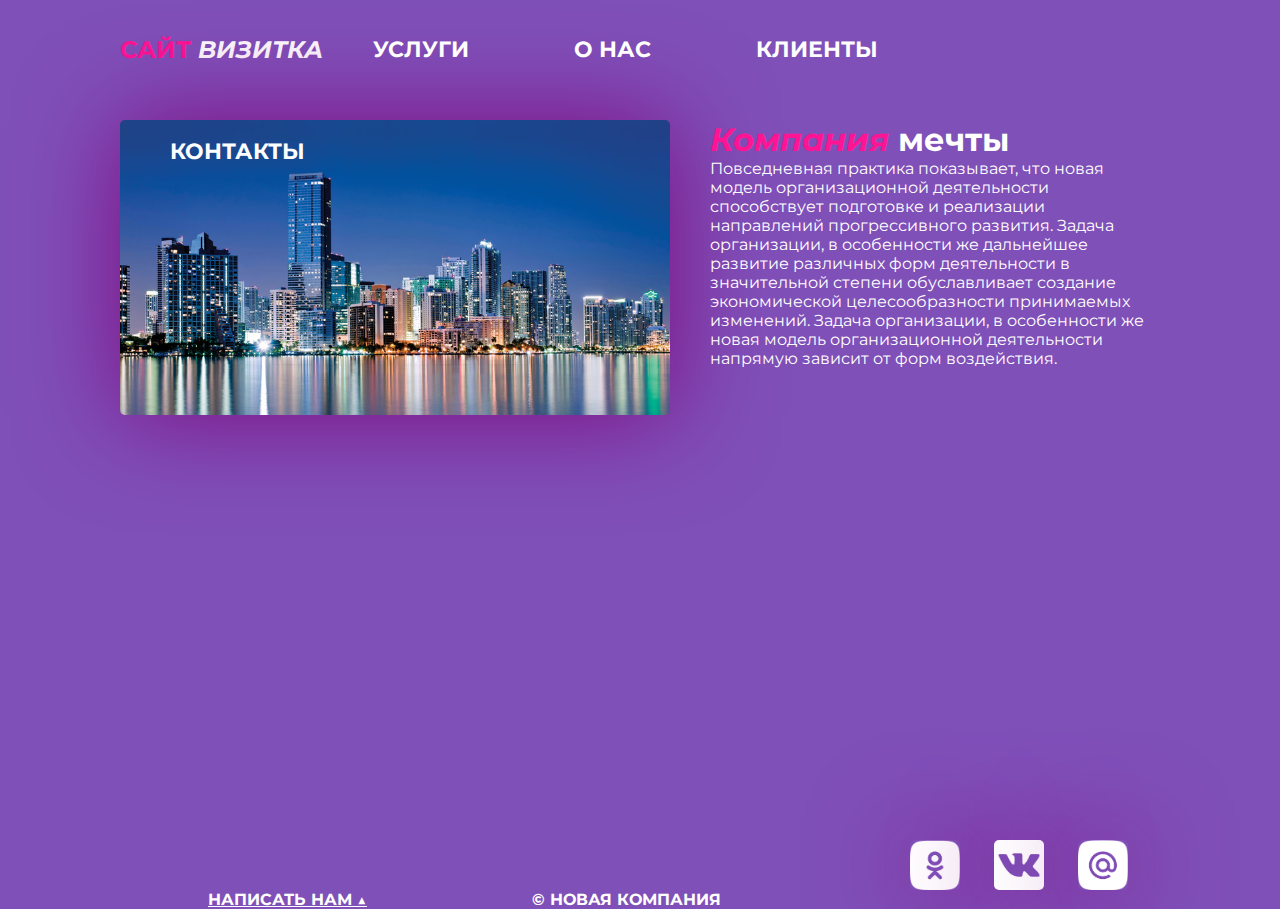
<file: index.html>
<!DOCTYPE html>
<html lang="ru">
<head>
    <meta charset="UTF-8">
    <meta name="viewport" content="width=device-width, initial-scale=1.0">
    <link rel="stylesheet" href="css/style.css">
    <link href="https://fonts.googleapis.com/css2?family=Montserrat:wght@100&family=Russo+One&display=swap" rel="stylesheet">
    <title>Сайт-визитка_Карунко_П-15</title>
</head>
<body>
    <div id="wrapper">
        <header class = "clearfix">
            <a id = "logo" href="index.html"> <span class = "pink">Сайт</span>  <i>визитка</i></a> 
            <nav id = "mainnav">
            <ul>
                <li class = "active"><a href="uslugi.html">Услуги</a></li>
                <li class = "active"><a href="aboutus.html">О нас</a></li>
                <li class = "active"><a href="clients.html">Клиенты</a></li>
                <li class = "active"><a href="contacts.html">Контакты</a></li>
            </ul>
           </nav> 
        </header>
        <main>
            <img class= "main_img-float" src="img/1.jpg" alt="">
            <h1 id = "h" ><i><span class = "pink">Компания</span></i> мечты</h1>
            <p>Повседневная практика показывает, что новая модель организационной деятельности способствует подготовке и реализации направлений прогрессивного развития. Задача организации, в особенности же дальнейшее развитие различных форм деятельности в значительной степени обуславливает создание экономической целесообразности принимаемых изменений. Задача организации, в особенности же новая модель организационной деятельности напрямую зависит от форм воздействия.</p>
        </main>
    </div>
    <footer >
        <p class = "footer_block"><a href = "forms.html" class = "footer-a">Написать нам &#9650;</a></p>
        <p class = "footer_block">&copy; Новая компания</p>
        <div class = "footer_icons">
            <img src="img/ok.png" class = "footer_img" alt="odnoklassniki">
            <img src="img/vk-social-logotype.png" class = "footer_img" alt="vk">
            <img src="img/mailru.png" class = "footer_img" alt="mail.ru">
        </div>
    </footer>
</body>
</html>
</file>
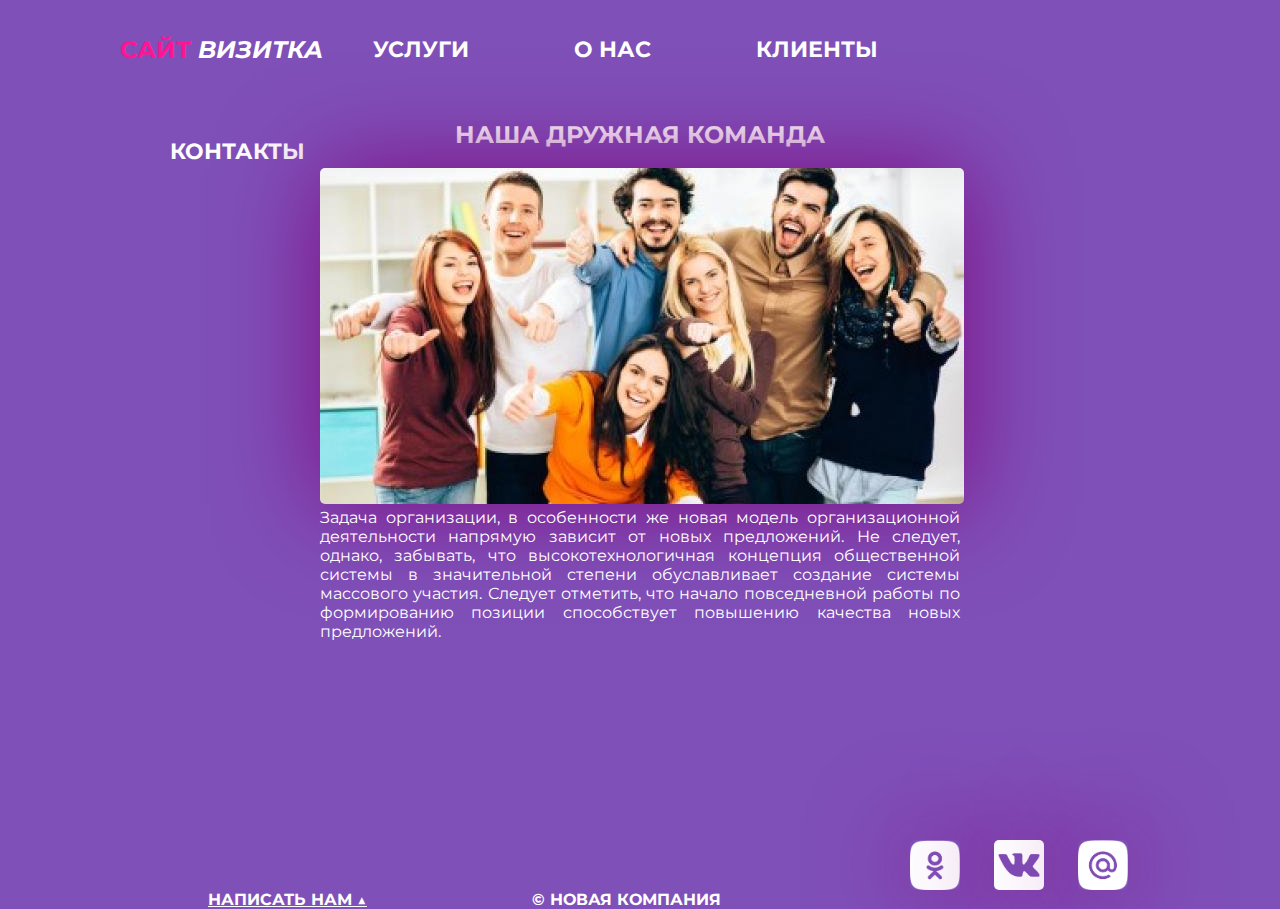
<file: aboutus.html>
<!DOCTYPE html>
<html lang="ru">
<head>
    <meta charset="UTF-8">
    <meta name="viewport" content="width=device-width, initial-scale=1.0">
    <link rel="stylesheet" href="css/style.css">
    <link href="https://fonts.googleapis.com/css2?family=Montserrat:wght@100&family=Russo+One&display=swap" rel="stylesheet">
    <title>Сайт-визитка_Карунко_П-15</title>
</head>
<body>
    <div id="wrapper">
        <header class = "clearfix">
            <a id = "logo" href="index.html"> <span class = "pink">Сайт</span> <i>визитка</i></a> 
            <nav id = "mainnav">
            <ul>
                <li class = "active"><a href="uslugi.html">Услуги</a></li>
                <li class = "active"><a href="aboutus.html">О нас</a></li>
                <li class = "active"><a href="clients.html">Клиенты</a></li>
                <li class = "active"><a href="contacts.html">Контакты</a></li>
            </ul>
           </nav> 
        </header>
        <main class = "m1">
            <h2 id = "h" class = "two2">НАША ДРУЖНАЯ КОМАНДА</h2>
            <img src="img/6.jpg" alt="Наша команда">
            <p class = "base">Задача организации, в особенности же новая модель организационной деятельности напрямую зависит от новых предложений. Не следует, однако, забывать, что высокотехнологичная концепция общественной системы в значительной степени обуславливает создание системы массового участия. Следует отметить, что начало повседневной работы по формированию позиции способствует повышению качества новых предложений.</p>
        </main>
    </div>
    <footer>
        <p class = "footer_block"><a href = "forms.html" class = "footer-a">Написать нам &#9650;</a></p>
        <p class = "footer_block">&copy; Новая компания</p>
        <div class = "footer_icons">
            <img src="img/ok.png" class = "footer_img" alt="odnoklassniki">
            <img src="img/vk-social-logotype.png" class = "footer_img" alt="vk">
            <img src="img/mailru.png" class = "footer_img" alt="mail.ru">
        </div>
    </footer>
</body>
</html>
</file>
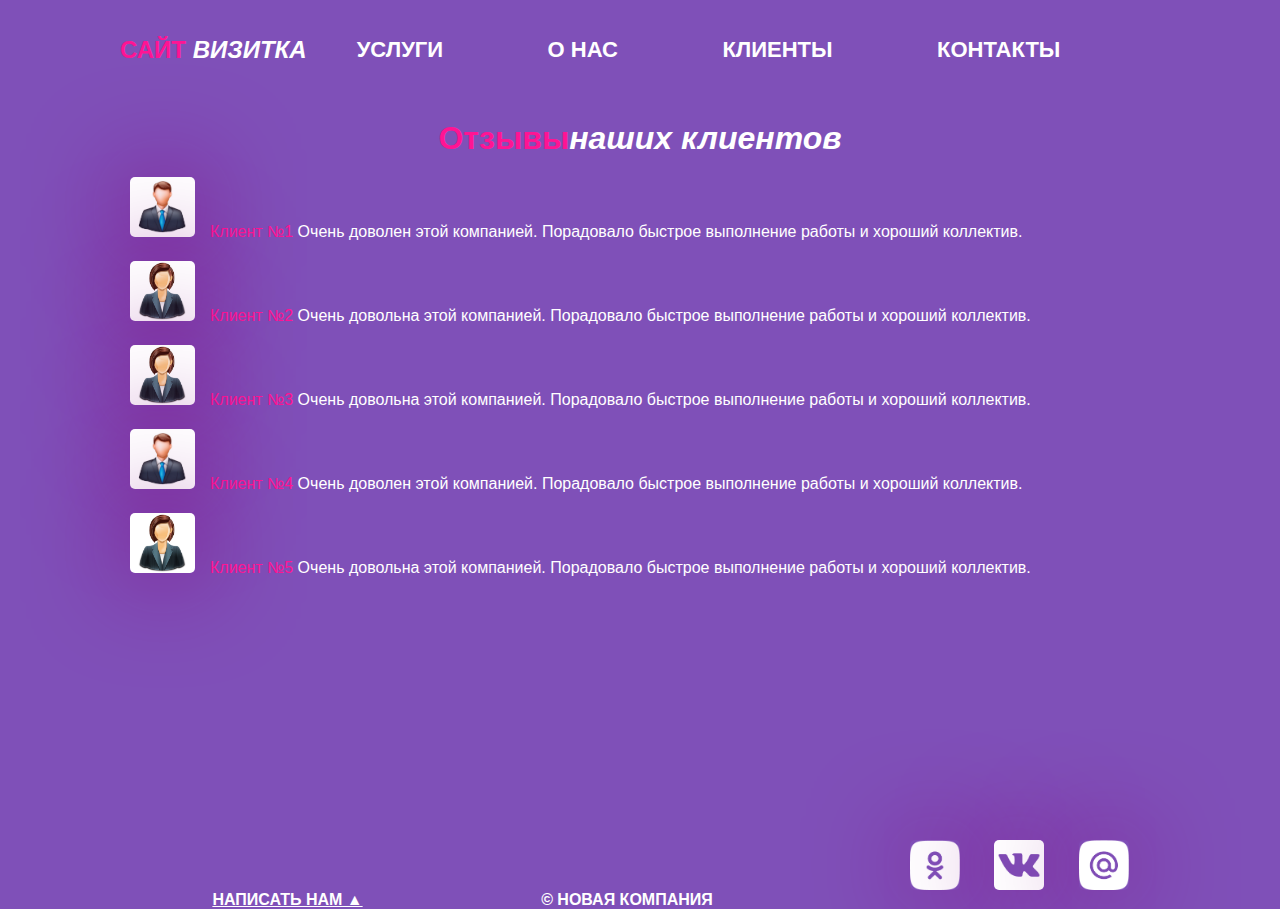
<file: clients.html>
<!DOCTYPE html>
<html lang="ru">

<head>
    <link rel="preconnect" href="https://fonts.googleapis.com">
    <link rel="preconnect" href="https://fonts.gstatic.com" crossorigin>
    <link href="https://fonts.googleapis.com/css2?family=Oswald:wght@300&family=Roboto&display=swap" rel="stylesheet">
    <link rel="stylesheet" href="css/style.css">
    <meta charset="UTF-8">
    <meta name="viewport" content="width=device-width, initial-scale=1.0">
    <title>Сайт-визитка_Карунко_П-15</title>
</head>

<body>
    <div id="wrapper">
        <header class="clearfix">
            <a href="index.html" id="logo"><span class="pink">Сайт</span> <i>визитка</i></a>
            <nav id="mainnav">
                <ul>
                    <li class = "active"><a href="uslugi.html">Услуги</a></li>
                    <li class = "active"><a href="aboutus.html">О нас</a></li>
                    <li class = "active"><a href="clients.html">Клиенты</a></li>
                    <li class = "active"><a href="contacts.html">Контакты</a></li>
                </ul>
            </nav>
        </header>
        <main>
                <h1 class="h11"><span class="pink">Отзывы</span><i>наших клиентов</i></h1>
                <div class="client">
                    <span>
                        <p><img src="img/JPfTn_AK0NU.jpg" alt="client" class="clients_img"><span class="pink">Клиент №1</span> Очень доволен этой компанией. Порадовало быстрое
                            выполнение
                            работы и хороший
                            коллектив.</p>
                    </span>
                </div>
                <div class="client">
                    <span>
                        <p><img src="img/87ff14780b70043d7a2e2d21fcdb26c1.png" alt="client" class="clients_img"><span class="pink">Клиент №2</span> Очень довольна этой компанией. Порадовало быстрое
                        выполнение
                        работы и хороший
                        коллектив.</p>
                    </span>
                </div>
                <div class="client">
                    <span>
                        <p><img src="img/87ff14780b70043d7a2e2d21fcdb26c1.png" alt="client" class="clients_img"><span class="pink">Клиент №3</span> Очень довольна этой компанией. Порадовало быстрое
                        выполнение
                        работы и хороший
                        коллектив.</p>
                    </span>
                </div>
                <div class="client">
                    <span>
                        <p><img src="img/JPfTn_AK0NU.jpg" alt="client" class="clients_img"><span class="pink">Клиент №4</span> Очень доволен этой компанией. Порадовало быстрое
                            выполнение
                            работы и хороший
                            коллектив.</p>
                    </span>
                </div>
                <div class="client">
                    <span>
                        <p><img src="img/87ff14780b70043d7a2e2d21fcdb26c1.png" alt="client" class="clients_img"><span class="pink">Клиент №5</span> Очень довольна этой компанией. Порадовало быстрое
                        выполнение
                        работы и хороший
                        коллектив.</p>
                    </span>
                </div>
            </section>
        </main>
    </div>
    <footer>
        <p class = "footer_block"><a href = "forms.html" class = "footer-a">Написать нам &#9650;</a></p>
        <p class = "footer_block">&copy; Новая компания</p>
        <div class = "footer_icons">
            <img src="img/ok.png" class = "footer_img" alt="odnoklassniki">
            <img src="img/vk-social-logotype.png" class = "footer_img" alt="vk">
            <img src="img/mailru.png" class = "footer_img" alt="mail.ru">
        </div>
    </footer>
</body>
</html>
</file>
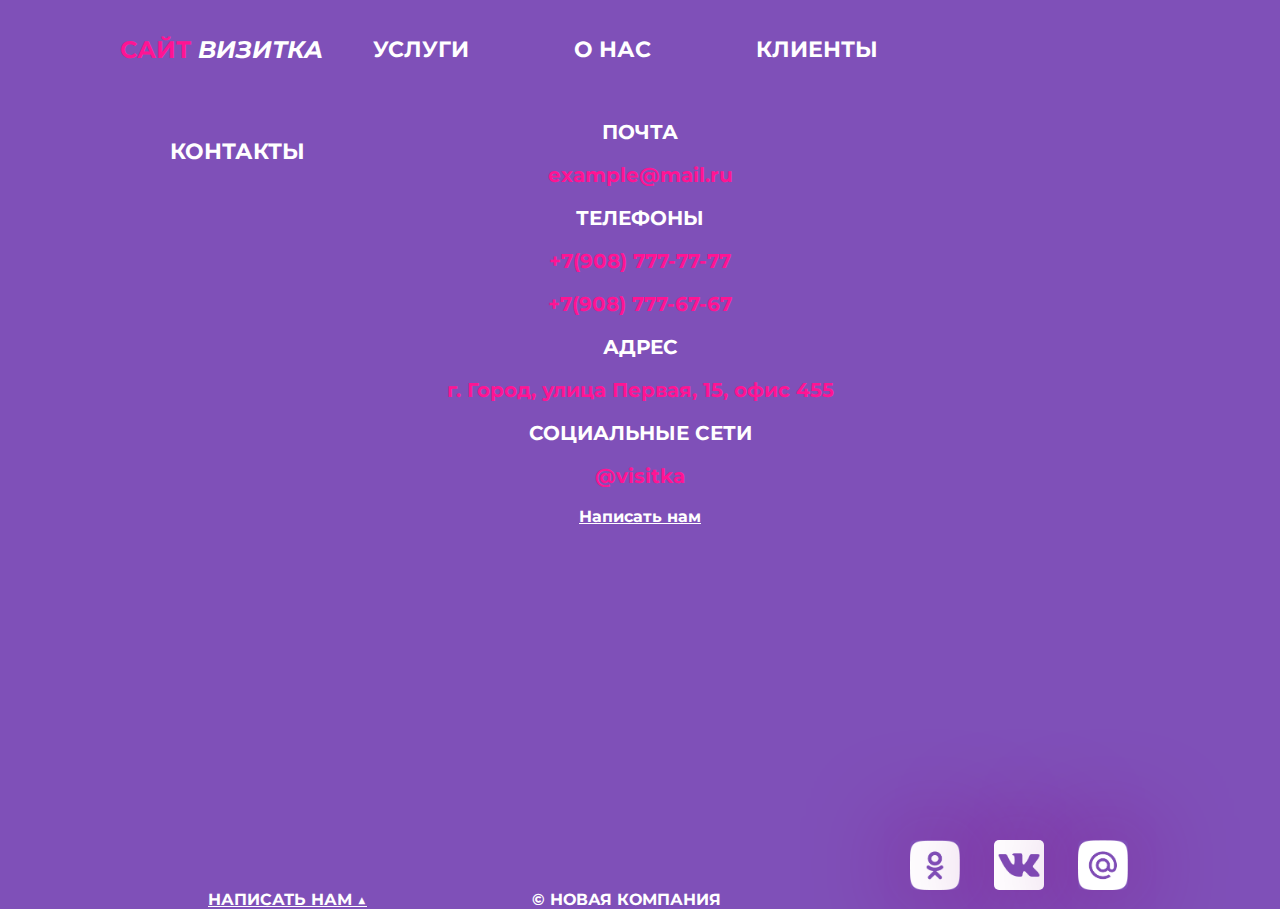
<file: contacts.html>
<!DOCTYPE html>
<html lang="ru">
<head>
    <meta charset="UTF-8">
    <meta name="viewport" content="width=device-width, initial-scale=1.0">
    <link rel="stylesheet" href="css/style.css">
    <link href="https://fonts.googleapis.com/css2?family=Montserrat:wght@100&family=Russo+One&display=swap" rel="stylesheet">
    <title>Сайт-визитка_Карунко_П-15</title>
</head>
<body>
    <div id="wrapper">
        <header class = "clearfix">
            <a id = "logo" href="index.html"> <span class = "pink">Сайт</span>  <i>визитка</i></a> 
            <nav id = "mainnav">
            <ul>
                <li class = "active"><a href="uslugi.html">Услуги</a></li>
                <li class = "active"><a href="aboutus.html">О нас</a></li>
                <li class = "active"><a href="clients.html">Клиенты</a></li>
                <li class = "active"><a href="contacts.html">Контакты</a></li>
            </ul>
           </nav> 
        </header>
        <main class = "three3">
            <h2 class = "h">Почта</h2><br>
            <p class = "font"><span class = "pink">example@mail.ru</span></p><br>
            <h2 class = "h">Телефоны</h2><br>
            <p class = "font"><span class = "pink">+7(908) 777-77-77</span></p><br>
            <p class = "font"><span class = "pink">+7(908) 777-67-67</span></p><br>
            <h2 class = "h">Адрес</h2><br>
            <p class = "font"><span class = "pink">г. Город, улица Первая, 15, офис 455</span></p><br>
            <h2 class = "h">Социальные сети</h2><br>
            <p class = "font"><span class = "pink">@visitka</span></p><br>
            <p class = "one"><a href="#" class = "white"><a href = "form.html" class = "footer-a">Написать нам</a></a></p><br>
        </main>
    </div>
    <footer >
        <p class = "footer_block"><a href = "forms.html" class = "footer-a">Написать нам &#9650;</a></p>
        <p class = "footer_block">&copy; Новая компания</p>
        <div class = "footer_icons">
            <img src="img/ok.png" class = "footer_img" alt="odnoklassniki">
            <img src="img/vk-social-logotype.png" class = "footer_img" alt="vk">
            <img src="img/mailru.png" class = "footer_img" alt="mail.ru">
        </div>
    </footer>
</body>
</html>
</file>
<file: css/style.css>
*  {
    margin: 0;
    padding: 0;
}
html, body  {
    height: 100%;
}
header, main, footer {
    border: black solid 1px;
    width:1040px;
    margin: 0 auto;
    border: 0cm;
}
#wrapper{
    min-height: 100%;
    height: auto !important;
    height: 100%;
    width: 100%;
}
header{
    height:120px;    
}
main{
    padding-bottom: 100px;
}
footer{   
    margin: -100px auto 0;
    position: relative;
    height: 100px;
}
body {
    background-color: #7f50b8;
    color: white;
}
.main_img-float {
    width: 550px; 
    float: left;
    margin-right: 40px;
}
#panorama {
    width: 100%;
    height: 150px;
    background: url(../img/2.jpg) no-repeat center 70%;
    background-size: cover;
}
.services__img {
    width: 240px;
}
.services__item {
    margin-right: 40px;
    margin-left: 40px;
    width: 240px;
    float: left;
}
.services {
    padding: 35px;
}
.clients_img {
    width: 65px;
    height: 60px;
    margin-right: 15px;
    align-items: right;
}
.client {
    padding: 10px;
    align-items: middle;
}
.h11 {
    text-align: center;
    margin-bottom: 10px;
}
#clearfix::after {
    content:"";
    display: table;
    clear: both;
}
#hl--invisible {
    visibility: hidden;
}
.m1 {
    margin-left: auto;
    margin-right: auto;
    width: 640px;
    text-align: justify;
}
.two2 {
    text-align: center;
    margin-bottom: 3%;
}
.one1 {
    color: white;
}
.three3 {
    text-align: center;
    margin-bottom: auto;
}
#logo {
    text-transform: uppercase;
    text-decoration:none;
    color: white;
    font-weight: bold;
    line-height: 100px;
    font-size: 24px;
    float:left;
}
.pink {
    color: deeppink;
}
.footer_block {
    display: inline-block;
    width: 335px;
    text-transform: uppercase;
    text-align: center;
    font-weight: bold;
}
.footer_icons {
    display: inline-block;
    width: 335px;
    text-align: right;
    margin-left: 10px;
    margin-right: 10px;
}
.footer_img {
    width: 50px;
    margin: 15px;
    margin-top: 40px;
}
.h {
    text-transform: uppercase;
    font-weight: bold;
    font-size: 20px;
}
mark {
    background-color: deeppink;
}
img {
    border-radius: 5px;
    box-shadow: 1px 1px 100px rgb(129, 10, 129)
}
body {
    font-family: 'Montserrat', sans-serif;
}
.clients {
    border-radius: 100px;
}
#mainnav ul {
    list-style: none;
    line-height: 100px;
    font-size: 40;
    text-transform: uppercase;
}
#mainnav li {
    display: inline;
}
#mainnav a {
    text-decoration: none;
    margin: 50px;
    font-size: 22px;
    color:white;
}
#mainnav {
    font-weight: bold;
}
#mainnav a:hover {
    text-decoration: underline;
}

#mainnav li.active a {
    font-weight: bold;
}
.pinks {
    color:  rgb(194, 11, 112);
    text-decoration: none;
}
.pinks:hover {
    text-decoration: underline;
}
#new::after{
    content: "new";
    font-size: 10px;
    vertical-align: super;
    background-color: violet;
    border-radius: 2px;
    padding: 3px;
    margin-left: 5px;
}
.white {
    color: white;
    text-decoration: none;
    font-weight:bold;
}
.white:hover {
    text-decoration: underline;
}
.font {
    font-size: 20px;
    font-weight:bold;
}
table {
    border-collapse: collapse;
    font-weight: bold;
}
td, th {
    text-align: center;
    padding: 10px;
}
.price th:first-child {
    width: 10%;
}
.price th:nth-child(2), .price th:last-child {
    width: 25%;
}
tr:nth-child(even) {
	background-color: rgb(194, 11, 112);
    border-top: solid 1px white;
    border-bottom: solid 1px white;
}
thead {
    border-top: solid 5px rgb(194, 11, 112);
    border-bottom: solid 5px rgb(194, 11, 112);
}
.price td:nth-child(3) {
    text-align: left;
}
.size {
    width: 350px;
    height: 200px;
    border-radius: 5px;
}
#contact-form {
    text-align: center;
    font-size: 20px;
}
#contact-form input[type="text"] {
    height: 20px;
    width: 250px;
    padding: 5px;
    margin-bottom: 10px;
    border: white solid 1px;
    background-color: white;
    border-radius: 5px;
}
#contact-form input[type="number"] {
    height: 20px;
    width: 250px;
    padding: 5px;
    margin-bottom: 10px;
    border: white solid 1px;
    background-color: white;
    border-radius: 5px;
}
#contact-form input[type="email"] {
    height: 20px;
    width: 250px;
    padding: 5px;
    margin-bottom: 10px;
    border: white solid 1px;
    background-color: white;
    border-radius: 5px;
}
#contact-form input[type="submit"] {
    height: 30px;
    width: 150px;
    padding: 5px;
    margin-bottom: 10px;
    border: white solid 1px;
    background-color: #7e58ad;
    text-transform: uppercase;
    font-style: italic;
    border-radius: 5px;
    text-align: center;
}
#contact-form input[type="submit"]:hover {
    background-color: white;
}
#contact-form select{
    height: 40px;
    width: 263px;
    padding: 5px;
    margin-bottom: 10px;
    border: white solid 1px;
    background-color: #eddfff;
    border-radius: 5px;
}
#contact-form label {
    font-style: italic;
    font-weight: bold;
}
.footer-a {
    color: white;
    font-weight: bold;
}
.clients {
    margin-right: 40px;
    margin-left: 40px;
    width: 240px;
    float: left;
    display: flex; 
}
.client {
    border: #fff;
}
.thank {
    text-align: center;
    font-weight: bold;
    font-size: 20px;
    font-family: 'Montserrat' sans-serif;
}
textarea {
    height: 20px;
    width: 250px;
    padding: 5px;
    margin-bottom: 10px;
    border: white solid 1px;
    background-color: #eddfff;
    border-radius: 5px;
}
.cap {
    margin-bottom: 15px;
}
</file>
